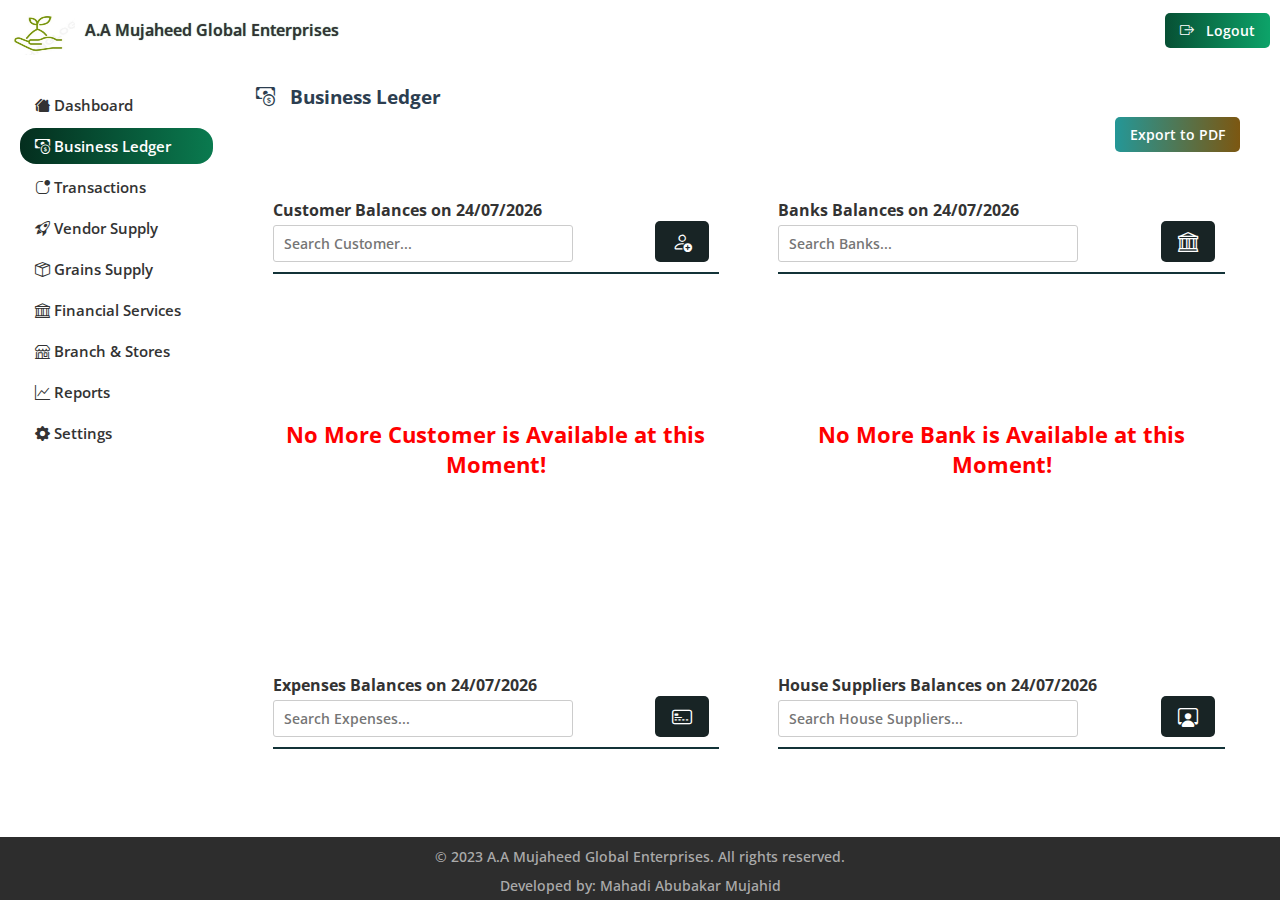
<file: dashboard.html>
<!DOCTYPE html>
<html lang="en">
<head>
    <meta charset="UTF-8">
    <meta name="viewport" content="width=device-width, initial-scale=1.0">
    <title>A A Mujaheed | Dashboard</title>
    <link rel="shortcut icon" href="images/logo.jpg" type="image/x-icon">
    <link rel="stylesheet" href="css/custom.css">
    <link rel="stylesheet" href="css/dashboard.css">
</head>
<body>
    <div class="top-header">
        <div class="brand">
            <img src="images/logo.jpg" alt="logo" class="logo">
            <span>A.A Mujaheed Global Enterprises</span>
        </div>
        <div class="logout-btn">
            <button id="logoutBtn"><i class="bi bi-box-arrow-right"></i> &nbsp; Logout</button>
        </div>
            <span class="menu" id="showMenu"><i class="bi bi-ui-checks-grid"></i></span>
            <span class="menu" id="hideMenu"><i class="bi bi-ban"></i></span>
        </div>
     <!-- Content of the dashboard goes here -->
    <div class="dashboard-content">
        <div class="side-bar" id="sideBar">
            <!-- <input type="search" name="search" id="search" placeholder="Search..."> -->
        <br>
        <ul>
            <a href="#"  data-tab="dashboard">
                <span><i class="bi bi-houses-fill"></i></span> &nbsp;
                <li>Dashboard</li>
            </a>
            <a href="#" class="active" data-tab="ledger">
                <span><i class="bi bi-cash-coin"></i></span> &nbsp;
                <li>Business Ledger</li>
            </a>
            <a href="#" data-tab="transactions">
                <span><i class="bi bi-app-indicator"></i></span> &nbsp;
                <li>Transactions</li>
            </a>
            <a href="#" data-tab="vendor">
                <span><i class="bi bi-rocket-takeoff"></i></span> &nbsp;
                <li>Vendor Supply</li>
            </a>
            <a href="#" data-tab="grains">
                <span><i class="bi bi-box-seam"></i></span>  &nbsp;
                <li>Grains Supply</li>
            </a>
            <a href="#" data-tab="financial">
                <span><i class="bi bi-bank"></i></span> &nbsp;
                <li>Financial Services</li>
            </a>
            <a href="#" data-tab="branches">
                <span><i class="bi bi-shop"></i></span> &nbsp;
                <li>Branch & Stores</li>
            </a>
            <a href="#" data-tab="reports">
                <span><i class="bi bi-graph-up"></i></span> &nbsp;
                <li>Reports</li>
            </a>
            <a href="#" data-tab="settings">
                <span><i class="bi bi-gear-fill"></i></span> &nbsp;
                <li>Settings</li>
            </a>
        </ul>
        </div>
        <div class="main-content">
            <!-- Dashboard Tab -->
        <div id="dashboard" class="tab-content">
            <h3><i class="bi bi-houses-fill"></i> Dashboard Overview</h3>
            <!--<p class="tab-message">Welcome to your business management dashboard.</p>
            <hr style="margin-top: 5px;border: 1px solid #ddd;"> -->
            <div class="dashboard-space">

                <div class="right-side">

                    <div class="card">
                        <div class="card-header bank">
                            <div class="titles">
                                <div class="icon"><span><i class="bi bi-bar-chart"></i></span></div>
                                <div class="title-details">
                                    <h4>Account Balance</h4>
                                    <small>Banks Balances</small>
                                </div>
                            </div>
                            <div class="amount">
                                ₦0.00
                            </div>
                        </div>
                        <a href="#">
                            <div class="card-footer">
                            <p>View Balances</p>
                            <span><i class="bi bi-arrow-right"></i></span>
                        </div>
                        </a>
                    </div>

                     <div class="card">
                        <div class="card-header profit">
                            <div class="titles">
                                <div class="icon"><span><i class="bi bi-grid-1x2-fill"></i></span></div>
                                <div class="title-details">
                                    <h4>Net Profit</h4>
                                    <small>Supply & Grains Profit</small>
                                </div>
                            </div>
                            <div class="amount">
                                ₦0.00
                            </div>
                        </div>
                        <a href="#">
                            <div class="card-footer">
                            <p>View Summary</p>
                            <span><i class="bi bi-arrow-right"></i></span>
                        </div>
                        </a>
                    </div>

                    <div class="card">
                        <div class="card-header sales">
                            <div class="titles">
                                <div class="icon"><span><i class="bi bi-cart4"></i></span></div>
                                <div class="title-details">
                                    <h4>Total Sales</h4>
                                    <small>Vendor Supply</small>
                                </div>
                            </div>
                            <div class="amount">
                                ₦0.00
                            </div>
                        </div>
                        <a href="#">
                            <div class="card-footer">
                            <p>Sales History</p>
                            <span><i class="bi bi-arrow-right"></i></span>
                        </div>
                        </a>
                    </div>

                </div>

                <div class="chart">
                    
                </div>
                <!--
                <div class="left-side">
                    
                </div>
                -->
            </div>
        </div>
        
        <!-- Business Ledger Tab -->
        <div id="ledger" class="tab-content active">
            <h3><i class="bi bi-cash-coin"></i> &nbsp; Business Ledger</h2>
           <div class="modal-head">
                <button class="export-balances">Export to PDF</button>
           </div>
           <br>
           <div class="row">
            <div class="modal">
                <h4>Customer Balances on <span class="current-date"></span></h4>
                <div class="modal-header">
                <input type="search" name="search-customer" id="search-customer" placeholder="Search Customer...">
                <li data-modal="register-customer"><i class="bi bi-person-add"></i></li>
                </div>
                <hr style="border: 1px solid #133338;">
                <div class="modal-body">
                <h4>No More Customer is Available at this Moment!</h4>
            </div>
        </div>
         <div class="modal">
            <h4>Banks Balances on <span class="current-date"></span></h4>
            <div class="modal-header">
            <input type="search" name="search-bank" id="search-bank" placeholder="Search Banks...">
            <li data-modal="register-bank"><i class="bi bi-bank"></i></li>
            </div>
            <hr style="border: 1px solid #133338;">
            <div class="modal-body">
               <h4>No More Bank is Available at this Moment!</h4>
           </div>
        </div>
           </div>

             <div class="row">
            <div class="modal">
                <h4>Expenses Balances on <span class="current-date"></span></h4>
                <div class="modal-header">
                <input type="search" name="search-expenses" id="search-expenses" placeholder="Search Expenses...">
                <li data-modal="register-expenses"><i class="bi bi-credit-card-2-front"></i></li>
                </div>
                <hr style="border: 1px solid #133338;">
                <div class="modal-body">
                <h4>No More Expenses is Available at this Moment!</h4>
            </div>
        </div>
         <div class="modal">
            <h4>House Suppliers Balances on <span class="current-date"></span></h4>
            <div class="modal-header">
            <input type="search" name="search-house-suppliers" id="search-house-suppliers" placeholder="Search House Suppliers...">
            <li data-modal="register-houseSupplier"><i class="bi bi-person-workspace"></i></li>
            </div>
            <hr style="border: 1px solid #133338;">
            <div class="modal-body">
               <h4>No More House Suppliers is Available at this Moment!</h4>
           </div>
        </div>
           </div>

            <div class="row">
            <div class="modal">
                <h4>Vendor Supplier Balances on <span class="current-date"></span></h4>
                <div class="modal-header">
                <input type="search" name="search-vendor" id="search-vendor" placeholder="Search Vendor Supplier...">
                <li data-modal="register-vendor"><i class="bi bi-rocket-takeoff"></i></li>
                </div>
                <hr style="border: 1px solid #133338;">
                <div class="modal-body">
                <h4>No More Vendor Suppliers is Available at this Moment!</h4>
            </div>
        </div>
         <div class="modal">
            <h4>House Suppliers Balances on <span class="current-date"></span></h4>
            <div class="modal-header">
            <input type="search" name="search-house-suppliers" id="search-house-suppliers" placeholder="Search House Suppliers...">
            <li data-modal="register-houseSupplier"><i class="bi bi-person-workspace"></i></li>
            </div>
            <hr style="border: 1px solid #133338;">
            <div class="modal-body">
               <h4>No More House Suppliers is Available at this Moment!</h4>
           </div>
        </div>
           </div>

           <!-- Expense Modal -->
    <div class="modal-popup" id="register-expenses-modal">
        <div class="popup-container">
            <div class="modal-header">
                <h3 class="modal-title">Register New Expense</h3>
                <button class="close-btn">&times;</button>
            </div>
            <form class="modal-form">
                <div class="form-group">
                    <label for="expense-name">Expense Name</label>
                    <input type="text" id="expense-name" required>
                </div>
                <!-- Add more expense-specific fields -->
                <button type="submit" class="submit-btn">Register Expense</button>
            </form>
        </div>
    </div>
        
           </div>
        
        <!-- Transactions Tab -->
        <div id="transactions" class="tab-content">
            <h2><i class="bi bi-app-indicator"></i> Transaction Management</h2>
            <p>View, create, and manage all business transactions. Record sales, purchases, and other financial activities with detailed information.</p>
            <p>Generate receipts and invoices directly from this section.</p>
        </div>
        
        <!-- Vendor Supply Tab -->
        <div id="vendor" class="tab-content">
            <h2><i class="bi bi-rocket-takeoff"></i> Vendor Supply Chain</h2>
            <p>Manage your vendor relationships and supply chain operations. Track orders, deliveries, and vendor performance metrics.</p>
            <p>Automate purchase orders and maintain inventory levels based on vendor lead times.</p>
        </div>
        
        <!-- Grains Supply Tab -->
        <div id="grains" class="tab-content">
            <h2><i class="bi bi-box-seam"></i> Grains Inventory Management</h2>
            <p>Specialized section for managing your grains inventory. Track stock levels, quality parameters, and storage conditions.</p>
            <p>Generate reports on grain movements, quality degradation over time, and optimal storage durations.</p>
        </div>
        
        <!-- Financial Services Tab -->
        <div id="financial" class="tab-content">
            <h2><i class="bi bi-bank"></i> Financial Services</h2>
            <p>Access banking services, loans, and financial products tailored for your agricultural business.</p>
            <p>Connect with financial institutions and manage your business accounts from this centralized location.</p>
        </div>
        
        <!-- Branch & Stores Tab -->
        <div id="branches" class="tab-content">
            <h2><i class="bi bi-shop"></i> Branch & Store Management</h2>
            <p>Manage multiple locations of your business. Compare performance across branches and allocate resources efficiently.</p>
            <p>Set up inter-branch transfers and monitor inventory movement between locations.</p>
        </div>
        
        <!-- Reports Tab -->
        <div id="reports" class="tab-content">
            <h2><i class="bi bi-graph-up"></i> Business Analytics & Reports</h2>
            <p>Generate comprehensive reports on all aspects of your business operations. Customize reports to focus on specific metrics.</p>
            <p>Visualize data with charts and graphs to identify trends and make informed business decisions.</p>
        </div>
        
        <!-- Settings Tab -->
        <div id="settings" class="tab-content">
            <h2><i class="bi bi-gear-fill"></i> System Settings</h2>
            <p>Configure your business management system. Set user permissions, customize workflows, and adjust system preferences.</p>
            <p>Backup your data and integrate with other business tools from this control panel.</p>
        </div>
        </div>
    </div>
        <footer id="footer"></footer>
    <script src="js/custom.js"></script>
</body>
</html>
</file>
<file: css/dashboard.css>
.nav-bar{
    background-color: aliceblue;
    display: flex;
    align-items: center;
    justify-content: space-between;
}
.nav-bar .brand{
    padding: 5px;
    display: flex;
    align-items: center;
}
.nav-bar .brand img{
    height: 70px;
    width: 100px;
    mix-blend-mode: multiply;
}
.nav-bar .logout{
    padding: 5px;
    margin-right: 15px;
}
.nav-bar .logout button{
    padding: 8px 12px;
    font-size: 16px;
    font-weight: 550;
    background-color: #0b0b0b;
    color: #fff;
    border-radius: 5px;
    cursor: pointer;
    border: none;
}
.nav-bar .logout button:hover {
    background-color: #333;
    color: #e0e0e0;
}
</file>
<file: css/custom.css>
@import url('https://fonts.googleapis.com/css2?family=Open+Sans:ital,wght@0,300..800;1,300..800&display=swap');
@import url("https://cdn.jsdelivr.net/npm/bootstrap-icons@1.12.1/font/bootstrap-icons.min.css");
*{
    margin: 0;
    padding: 0;
    font-family: "Open Sans", sans-serif;
}
body{
    font-family: -apple-system, BlinkMacSystemFont, "Segoe UI", Roboto, "Helvetica Neue", Arial, sans-serif;
    font-optical-sizing: auto;
    background-color: #fff;
    color: #333;
}
.alert-title {
    font-size: 18px;
    font-weight: 600;
    color: #333;
}
.alert-text {
    font-size: 10px;
    color: red;
}
.error-message {
    color: #000;
    font-size: 14px;
    font-weight: 550;
    background-color: #e73c3c8e;
    padding: 10px 15px;
    text-align: center;
    box-shadow: 0 0 5px rgba(0, 0, 0, 0.1);

}
.success-message {
    color: #fff;
    font-size: 14px;
    font-weight: 550;
    background-color: #0da36973;
    padding: 10px 15px;
    text-align: center;
    box-shadow: 0 0 5px rgba(0, 0, 0, 0.1);
}
.question-message {
    color: #000;
    font-size: 14px;
    font-weight: 550;
    background-color: #b3b2b2;
    padding: 10px 15px;
    text-align: center;
    box-shadow: 0 0 5px rgba(0, 0, 0, 0.1);
}
.confirm-button {
    background-color: #0da369;
    color: #fff;
    font-weight: 600;
    font-size: 14px;
    border: none;
    border-radius: 5px;
    padding: 8px 15px;
    cursor: pointer;
}
.cancel-button {
    background-color: #aa1510;
    color: #fff;
    font-weight: 550;
    font-size: 15px;
    border: none;
    border-radius: 5px;
    padding: 10px 30px;
    cursor: pointer;
}
footer {
    text-align: center;
    margin-top: 20px;
    font-size: 14px;
    color: #7e7d7d;
    bottom: 0;
    width: 100%;
    background-color: #2d2d2d;
    position: fixed;
    padding-top: 5px;
}
footer p {
    padding: 5px;
    font-weight: 550;
    color: #aaa;
}
footer a {
    color: #aaa;
    text-decoration: none;
}
.top-header {
    display: flex;
    justify-content: space-between;
    background-color: #fff;
    top: 0;
    width: 100%;
    position: fixed;
    align-items: center;
}
.top-header .brand {
    display: flex;
    align-items: center;
    padding: 5px;
}
.top-header .brand img.logo {
    width: 70px;
    height: 50px;
}
.top-header .brand span {
    font-size: 16px;
    font-weight: 620;
    text-shadow: 0 0 1px rgba(12, 87, 55, 0.685);
    color: #333;
    margin-left: 10px;
}
.top-header .logout-btn {
    padding: 10px;
}
.top-header .logout-btn button {
    padding: 8px 15px;
    background: linear-gradient(to right, #075034, #0da369);
    color: #fff;
    font-weight: 600;
    font-size: 14px;
    border: none;
    border-radius: 5px;
    cursor: pointer;
}
.top-header .logout-btn button:hover {
    background: linear-gradient(to right, #0da369, #075034);
    transition: 0.7s;
}
.dashboard-content {
    margin-top: 35px;
    width: 100%;
    display: flex;
    height: 85vh;
    scrollbar-width: none;
    margin-bottom: 20px;
    overflow: scroll;
}
.dashboard-content .side-bar {
    width: 200px;
    height: calc(100vh - 120px);
    left: 0;
    background-color: #fff;
    padding: 10px 20px;    
}
.dashboard-content .side-bar input[type="search"] {
    padding: 8px 10px;
    border: 1px solid #ccc;
    border-radius: 3px;
    margin-top: 30px;
    font-size: 14px;
    background-color: #fff;
    outline: none;
    font-weight: 580;
}
.dashboard-content .side-bar input[type="search"]:focus {
    box-shadow: 0 0 3px rgba(141, 190, 50, 0.685);
    transition: 0.3s;
}
.dashboard-content .side-bar ul {
    list-style: none;
    padding: 0;
    margin-top: 20px;
}
.dashboard-content .side-bar ul a {
    text-decoration: none;
    color: #333;
    display: flex;
    align-items: center;
    margin: 5px 0;
    padding: 8px 15px;
    border-radius: 1rem;
    font-size: 15px;
    font-weight: 600;
}
.dashboard-content .main-content {
    width: calc(100% - 250px);
    padding: 20px;
    height: calc(100vh - 120px);
    margin-top: 26px;
    margin-right: 15px;
}
.dashboard-content .side-bar ul a:hover, .dashboard-content .side-bar ul a.active {
    background: linear-gradient(to right, #042e1e, #0a7a4f);
    color: #fff;
    transition: 0.3s;
}
.tab-content {
            display: none;
            animation: fadeIn 0.5s ease;
            height: 100%;
            overflow-y: scroll;
            overflow-x: hidden;
            scrollbar-width: none       ;
        }
        
        .tab-content.active {
            display: block;
        }
        
        .tab-content h3 {
            color: #2c3e50;
            padding-bottom: 0px;
            /* border-bottom: 1px solid #ddd; */
            margin: 3px;
        }
        .tab-message{
            color: #8f8d8d;
            font-size: 14px;
            font-style: italic;
            font-weight: 600;
            margin-left: 5px;
            
        }
        .tab-content .right-side {
            margin: 3px;
        }
        .right-side {
            padding: 10px;
            width: 100%;
        }
        .left-side {
            padding: 10px;
        }
        .right-side .card{
            background-color: #fff;
            margin-bottom: 15px;
            width: 30%;
            border-radius: 10px;
            margin-right: 15px;
            border: 1px solid #ccc;
            display: inline-block;
        }
        .card .sales{
            background: linear-gradient(to right, #0c2c83, #437e88);
        }
        .card .bank{
            background: linear-gradient(to right, #053d28, #0f8659);
        }
        .card .profit{
            background: linear-gradient(to right, #7a0a0a, #0a6354);
        }
        .right-side .card .card-header{
            padding-top: 20px;
            padding-left: 15px;
            padding-right: 10px;
            padding-bottom: 5px;
            color: #fff;
            border-top-left-radius: 10px;
            border-top-right-radius: 10px;
        }
        .right-side .card .card-header .titles{
            display: flex;
            padding-bottom: 10px;
            align-items: center;
        }
        .right-side .card .card-header .titles .icon{
            background-color: #fff;
            padding: 10px;
            color: #067049;
            border-radius: 15px;
            width: 25px;
            height: 25px;
            display: flex;
            align-items: center;
            font-size: 22px;
        }
        .right-side .card .card-header .titles .title-details{
            margin-left: 15px;
        }
        .right-side .card .card-header .titles .title-details h4 {
            margin: 0;
            font-size: 15px;
            font-weight: 600;
        }
        .right-side .card .card-header .titles .title-details small {
            font-size: 12px;
            font-weight: 550;
            color: #c5c2c2;
        }
        .right-side .card .card-header .amount{
            font-size: 20px;
            font-weight: 600;
            text-align: left;
            margin: 5px;
            text-shadow: 0 0 1px rgba(50, 60, 190, 0.685);
        }
        .card .card-footer{
            padding: 5px 12px;
            display: flex;
            align-items: center;
            cursor: pointer;
            justify-content: space-between;
        }
        .card .card-footer p {
            font-size: 13px;
            color: #7e7d7d;
            font-weight: 600;
        }
        .card .card-footer span i {
            color: #080808;
            font-size: 15px;
        }
        .card a{
            text-decoration: none;
        }
        #showMenu, #hideMenu {
            display: none;
            padding: 10px;
            font-size: 25px;
            right: 15px;
            top: 10px;
            position: fixed;
            margin-right: 5px;
            cursor: pointer;
        }
        .tab-content .modal-head {
            display: flex;
            justify-content: end;
            align-items: center;
            padding: 5px;
        }
        .tab-content .modal-head button {
            padding: 8px 15px;
            background: linear-gradient(to right, #249797, rgb(124, 87, 17));
            color: #fff;
            font-weight: 600;
            font-size: 14px;
            border: none;
            border-radius: 5px;
            cursor: pointer;
        }
        .tab-content .modal-head button:hover {
            background: linear-gradient(to right, #0a7a4f, rgb(66, 47, 11));
            transition: 0.7s;
        }
        .tab-content .modal {
            padding: 10px;
            background-color: #fff;
        }
        .tab-content .modal input{
            padding: 8px 10px;
            border: 1px solid #ccc;
            border-radius: 3px;
            margin-top: 3px;
            font-size: 14px;
            background-color: #fff;
            outline: none;
            min-width: 300px;
            font-weight: 580;
        }
        .tab-content .modal .modal-header {
            display: flex;
            justify-content: space-between;
            align-items: center;
            margin-bottom: 10px;
        }
        .tab-content .modal .modal-header li {
            list-style: none;
            padding: 7px 12px;
            background-color: #182425;
            color: #fff;
            text-align: center;
            font-weight: 600;
            margin-right: 10px;
            font-size: 20px;
            width: 30px;
            border: none;
            border-radius: 5px;
            cursor: pointer;
        }
        .tab-content .modal .modal-body{
            height: 40vh;
            scrollbar-width: none;
            overflow: scroll;
            align-content: center;
        }
        #ledger .row{
            display: flex;
            justify-content: space-between;
        }
        #ledger .row .modal{
            margin: 10px;
            width: 45%;
        }
        .tab-content .modal .modal-body h4{
            font-size: 22px;
            font-weight: 700;
            color: red;
            cursor: pointer;
            text-align: center;
            align-content: center;
            margin-bottom: 10px;
        }
        .modal-popup {
            position: fixed;
            top: 0;
            left: 0;
            right: 0;
            bottom: 0;
            background-color: rgba(0, 0, 0, 0.5);
            display: flex;
            justify-content: center;
            opacity: 0;
            visibility: hidden;
            transition: all 0.3s ease-in-out;
            z-index: 1000;
            align-items: center;
        }
        
        .modal-popup.active {
            opacity: 1;
            visibility: visible;
        }
        
        .popup-container {
            background-color: white;
            border-radius: 4px;
            box-shadow: 0 2px 10px rgba(0, 0, 0, 0.2);
            width: 100%;
            margin: 10px;
            max-width: 500px;
            padding: 10px;
            transform: translateY(-20px);
            transition: transform 0.3s ease-in-out;
        }
        
        .modal-popup.active .popup-container {
            transform: translateY(0);
        }
        @media screen and (max-width: 450px) {
            .tab-content .modal .modal-header{
                display: block;
            }
            .tab-content .modal .modal-header li {
                width: 90%;
                border-radius: 0;
                margin-bottom: 10px;
            }
            .tab-content .modal .modal-header input{
                width: 96%;
            }
        }
        @media screen and (max-width: 1130px) {
           #ledger .row {
                flex-direction: column;
            }
            #ledger .row .modal {
                width: 100%;
                margin: 5px 0;
            } 
            .right-side .card{
                width: 47%;
            }

        }
        @keyframes fadeIn {
            from {
                opacity: 0;
                transform: translateY(10px);
            }
            to {
                opacity: 1;
                transform: translateY(0);
            }
        }
@media screen and (max-width: 500px) {
    footer {
        font-size: 12px;
    } 
    footer p {
        padding: 10px;
    }
}
@media screen and (max-width: 700px) {
    .dashboard-content {
        flex-direction: column;
        width: 94%;
    }
    .right-side {
        width: 100%;
        margin: 0;
    }
    .right-side .card {
        width: 100%;
        margin-bottom: 20px;
    }
    .dashboard-content .main-content {
        width: 95%;
        margin-right: 0;
        margin-top: 10px;
    }
    .dashboard-content .side-bar {
        width: 95%;
        height: auto;
        display: none;
    }
    #showMenu {
        display: block;
    }
    .dashboard-content .main-content {
        margin-top: 20px;
        margin-right: 0;
    }
    .dashboard-content .side-bar ul a {
        font-size: 14px;
        padding: 10px;
    }
    .top-header {
        flex-direction: column;
        align-items: flex-start;
        padding: 10px;
    }
    .top-header .logout-btn {
        display: none;
    }
    .dashboard-content .side-bar ul a{
        border-radius: 0;
        margin: 0;
    }
    .tab-content .tab-message{
        display: none;
    }
}
@media screen and (max-width: 400px) {
    .top-header .brand span{
        display: none;
    }
}
</file>
